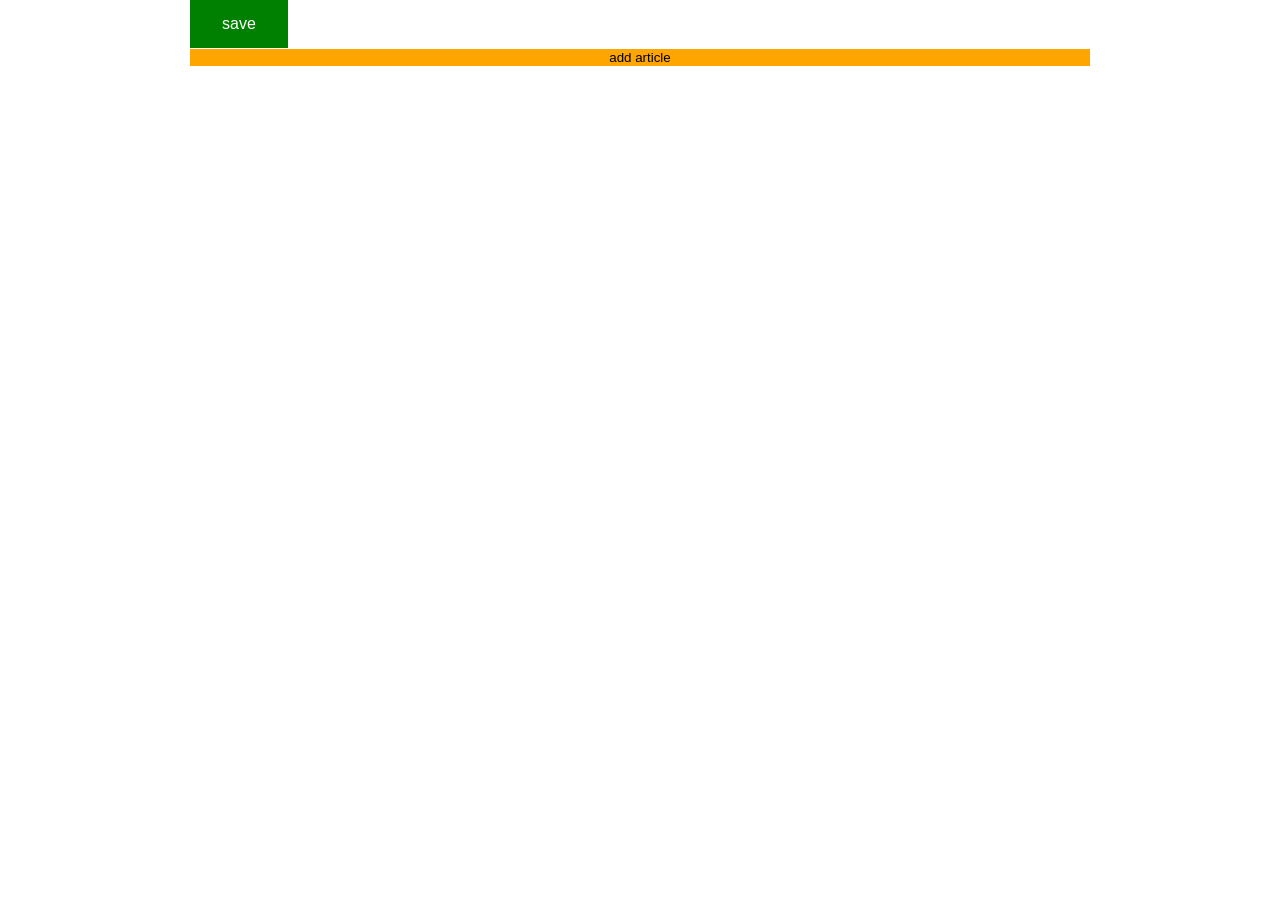
<file: edit.html>
<!DOCTYPE html>

<html>
<head>
    <title>Commentator</title>
    <link rel="stylesheet" type="text/css" href="css/comment.css">
    <link rel="stylesheet" type="text/css" href="css/side_edit.css">
    <meta charset="UTF-8">
</head>
<body>
    <div id="sites_wrapper"></div>
    <div id="index_wrapper"></div>
    <main id="comment_wrapper"></main>

    <script src="js/sites_edit.js" type"text/javascript"></script>
    <!--
    <script src="js/draw_form.js" type"text/javscript"></script> 
    <script src="js/comment.js" type="text/javascript"></script>
    <script src="js/comment_split.js" type="text/javascript"></script>
    --!>
</body>
</html>
</file>
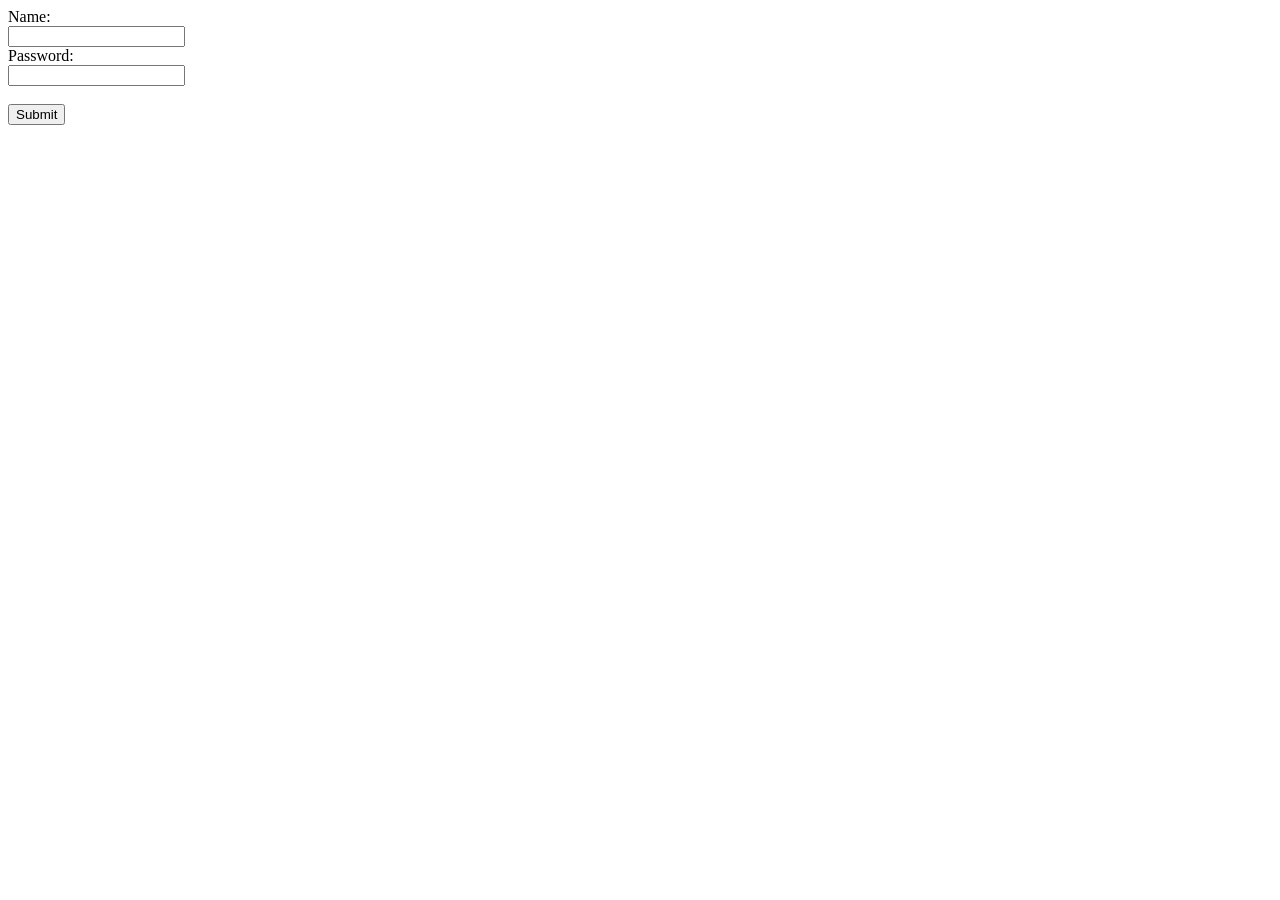
<file: login.html>
<!DOCTYPE html>

<html>
<head>
    <meta charset"UTF-8">
</head>
<body>
    <form>
        <label for="name">Name:</label><br>
        <input type="text" id="name" name="name"><br>
        <label for="password">Password:</label><br>
        <input type="password" id="password" name="password"><br><br>
        <input type="submit" value="Submit" id="submit">
    </form> 
    
    <script src="js/login.js" type"text/javscript"></script> 
</body>
</html>
</file>
<file: css/comment.css>
.name {
    font-size: 15px;
    margin-top: 0;
    margin-left: 20px;
    display: inline;
}

.date {
    font-size: 15px;
    padding: 0px;
    margin-top: 0;
    margin-left: 20px;
    display: inline;
}

.reply, .replyNorm, .reply_reply {
    font-size: 15px;
    padding: 0px;
    margin-top: 0;
    margin-left: 20px;
    display: inline;
}

#comment_wrapper article {
    border: 2px solid Blue;
    border-radius: 25px;
    margin-top: 10px;
}

body {
    width: 100%;
    max-width: 900px;
    margin: auto;
}

.reply1 {
    margin-left: 50px;
}

.reply2 {
    margin-left: 100px;
}
</file>
<file: css/side_edit.css>
.smallAddButton {
    border: none;
    background-color: orange;
    width: 100%;
    text-align: center;
}

.smallAddButton:hover {
    background-color: rgb(153, 76, 0);
}

body {
    width: 100%;
    max-width: 900px;
    margin: auto;
}


.addbutton, .editButton, .deleteButton, .saveButton, .backButton {
    border: none;
    color: white;
    padding: 15px 32px;
    text-align: center;
    text-decoration: none;
    font-size: 16px;
    display: inline;
    vertical-align: top; 
}

#article_textarea {
    width: 650px;
    height: 450px;
}

.backButton {
    background-color: orange;
}

.saveButton {
    background-color: green;
}

.saveButton:active {
    background-color: rgb(51, 255, 153);
}

.addbutton {
    background-color: rgb(255, 0, 127);
}

.editButton {
    background-color: rgb(255, 128, 0);
}

.deleteButton {
    background-color: rgb(255, 0, 0);    
}

.headerTextarea {
    height: 47px;
    width: 642px;
    margin-top: 0;
    resize: none;
    display: inline; 
}
</file>
